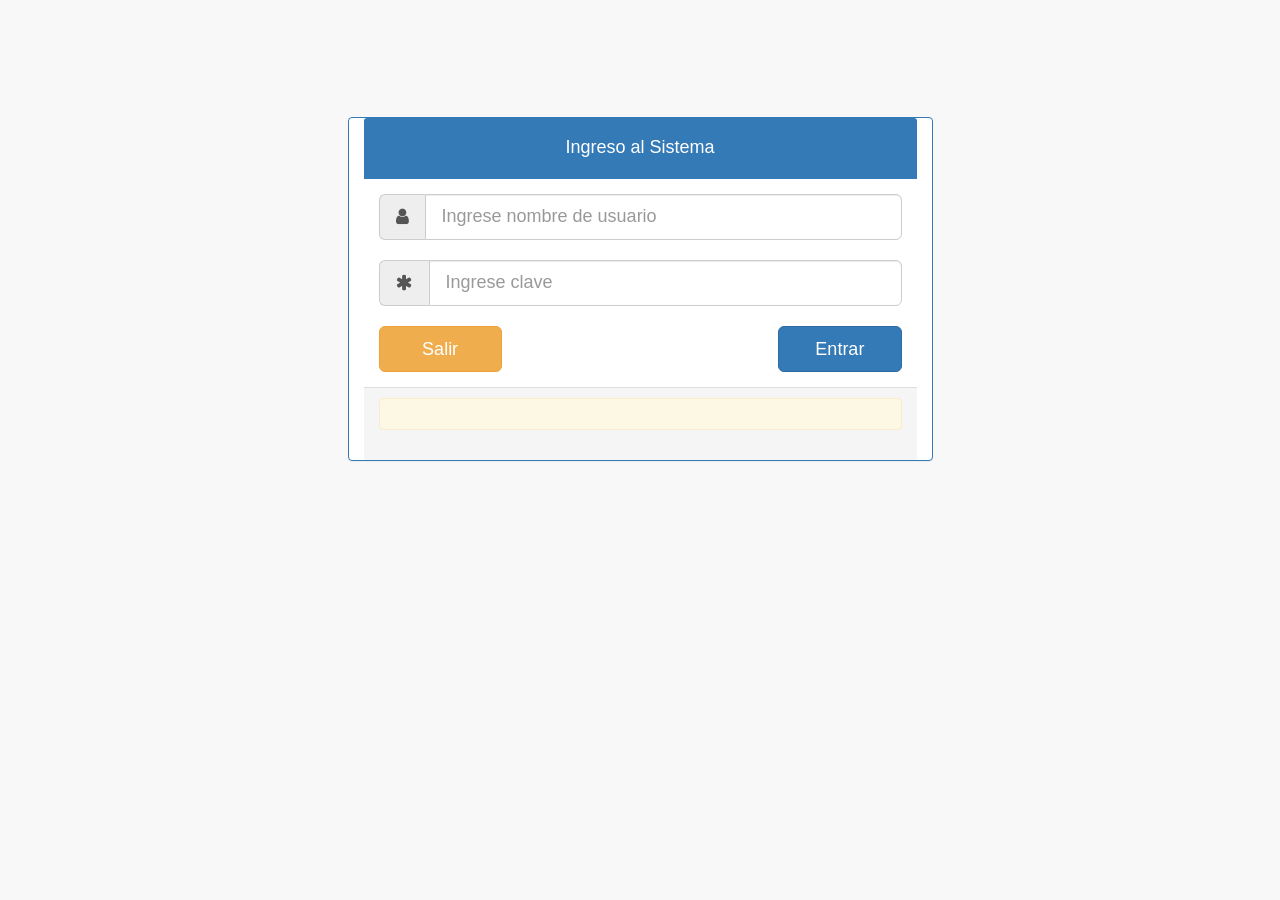
<file: login.html>
<!DOCTYPE html>
<html lang="es">
<head runat="server">
    <meta charset="UTF-8" />
    <meta http-equiv="X-UA-Compatible" content="IE=edge" />
    <meta name="viewport" content="width=device-width, initial-scale=1.0, maximum-scale=1.0, user-scalable=no" />
    <meta name="description" content="." />
    <meta name="keywords" content="HTML, CSS, JS, JavaScript, framework, metro, front-end, frontend, web development" />
    <meta name="author" content="Victor Coronado,Juan Morán" />
    <title>Ingreso</title>
    <!-- Bootstrap Core CSS -->
    <link href="Content/bootstrap.min.css" rel="stylesheet" />

    <!-- Custom Fonts -->
    <link href="Content/font-awesome.min.css" rel="stylesheet" type="text/css"/>

    <!-- metis menu -->
    <link href="Content/metisMenu.min.css" rel="stylesheet" type="text/css"/>

    <!-- sb admin -->
    <link href="Content/sb-admin-2.min.css" rel="stylesheet" type="text/css"/>

    <link href="Content/jquery.validate.bootstrap.css" rel="stylesheet" type="text/css"/>

    <link href="Content/site.css" rel="stylesheet" />


    <!-- HTML5 Shim and Respond.js IE8 support of HTML5 elements and media queries -->
    <!-- WARNING: Respond.js doesn't work if you view the page via file:// -->
    <!--[if lt IE 9]>
    <script src="https://oss.maxcdn.com/libs/html5shiv/3.7.0/html5shiv.js"></script>
    <script src="https://oss.maxcdn.com/libs/respond.js/1.4.2/respond.min.js"></script>
    <![endif]-->

    <!-- jQuery -->
    <script src="Scripts/jquery-1.11.3.min.js"></script>

    <!-- Bootstrap Core JavaScript -->
    <script src="Scripts/bootstrap.min.js"></script>

    <script src="Scripts/knockout-3.4.1.js"></script>

    <!-- metis menu -->
    <script src="Scripts/metisMenu.min.js"></script>

    <!-- sb admin -->
    <script src="Scripts/sb-admin-2.min.js"></script>

    <script src="Scripts/jquery.validate.min.js"></script>

    <script src="js/jquery.signalR-2.2.0.js"></script>
    <script src="http://signalr.cpas.cl/signalr/hubs"></script>
    <script src="app_script/signalrApp.js"></script>

    <script src="const.js"></script>

    <script src="app_script/LoginCpas.js"></script>


</head>
<body>
<div class="container" id="loading">
</div>
<div class="container" id="principal">
    <div class="row">
        <div class="col-md-3">&nbsp</div>
        <div class="panel panel-default panel-primary col-xs-12 col-md-6 panelLogin">
            <div class="panel-heading text-center"><h4>Ingreso al Sistema</h4></div>
            <div class="panel-body">

                <div class="row">

                    <div class="col-xs-12">
                        <div class="input-group input-group-lg">
                                <span class="input-group-addon" id="basic-addon1">
                                    <i class="fa fa-user"></i>
                                </span>
                            <input type="text" class="form-control" name="usuario" placeholder="Ingrese nombre de usuario" aria-describedby="basic-addon1" data-bind="value:usuario" />
                        </div>

                    </div>
                </div>
                <br />
                <div class="row">

                    <div class="col-xs-12">
                        <div class="input-group input-group-lg">
                                <span class="input-group-addon" id="basic-addonpass">
                                    <i class="fa fa-asterisk"></i>
                                </span>
                            <input type="password" class="form-control" name="passwrod" placeholder="Ingrese clave" aria-describedby="basic-addonpass" data-bind="value:password"/>
                        </div>
                    </div>

                </div>
                <br />
                <div class="row">
                    <div class="col-xs-6">
                        <button type="button" class="btn btn-warning btn-lg col-xs-12 col-md-6">
                            Salir
                        </button>
                    </div>
                    <div class="col-xs-6">
                        <button type="button" class="btn btn-primary btn-lg  col-xs-12 col-md-6 pull-right" data-bind="click: autentificar">
                            Entrar
                        </button>
                    </div>


                </div>


            </div>
            <div class="panel-footer">

                <div class="alert alert-warning" role="alert">
                    <span id="mensaje"></span>
                </div>
            </div>
        </div>


    </div>


</div>
</body>
</html>
</file>
<file: Content/site.css>
﻿/*
.inputfile + label {
    font-size: 1.25em;
    font-weight: 700;
    color: white;
    background-color: black;
    display: inline-block;
}

.inputfile:focus + label,
.inputfile + label:hover {
    background-color: red;
}
*/
/** The Magic **/
.btn-breadcrumb .btn:not(:last-child):after {
    content: " ";
    display: block;
    width: 0;
    height: 0;
    border-top: 17px solid transparent;
    border-bottom: 17px solid transparent;
    border-left: 10px solid white;
    position: absolute;
    top: 50%;
    margin-top: -17px;
    left: 100%;
    z-index: 3;
}
.btn-breadcrumb .btn:not(:last-child):before {
    content: " ";
    display: block;
    width: 0;
    height: 0;
    border-top: 17px solid transparent;
    border-bottom: 17px solid transparent;
    border-left: 10px solid rgb(173, 173, 173);
    position: absolute;
    top: 50%;
    margin-top: -17px;
    margin-left: 1px;
    left: 100%;
    z-index: 3;
}

/** The Spacing **/
.btn-breadcrumb .btn {
    padding:6px 12px 6px 24px;
}
.btn-breadcrumb .btn:first-child {
    padding:6px 6px 6px 10px;
}
.btn-breadcrumb .btn:last-child {
    padding:6px 18px 6px 24px;
}

/** Default button **/
.btn-breadcrumb .btn.btn-default:not(:last-child):after {
    border-left: 10px solid #fff;
}
.btn-breadcrumb .btn.btn-default:not(:last-child):before {
    border-left: 10px solid #ccc;
}
.btn-breadcrumb .btn.btn-default:hover:not(:last-child):after {
    border-left: 10px solid #ebebeb;
}
.btn-breadcrumb .btn.btn-default:hover:not(:last-child):before {
    border-left: 10px solid #adadad;
}

/** Primary button **/
.btn-breadcrumb .btn.btn-primary:not(:last-child):after {
    border-left: 10px solid #428bca;
}
.btn-breadcrumb .btn.btn-primary:not(:last-child):before {
    border-left: 10px solid #357ebd;
}
.btn-breadcrumb .btn.btn-primary:hover:not(:last-child):after {
    border-left: 10px solid #3276b1;
}
.btn-breadcrumb .btn.btn-primary:hover:not(:last-child):before {
    border-left: 10px solid #285e8e;
}

/** Success button **/
.btn-breadcrumb .btn.btn-success:not(:last-child):after {
    border-left: 10px solid #5cb85c;
}
.btn-breadcrumb .btn.btn-success:not(:last-child):before {
    border-left: 10px solid #4cae4c;
}
.btn-breadcrumb .btn.btn-success:hover:not(:last-child):after {
    border-left: 10px solid #47a447;
}
.btn-breadcrumb .btn.btn-success:hover:not(:last-child):before {
    border-left: 10px solid #398439;
}

/** Danger button **/
.btn-breadcrumb .btn.btn-danger:not(:last-child):after {
    border-left: 10px solid #d9534f;
}
.btn-breadcrumb .btn.btn-danger:not(:last-child):before {
    border-left: 10px solid #d43f3a;
}
.btn-breadcrumb .btn.btn-danger:hover:not(:last-child):after {
    border-left: 10px solid #d2322d;
}
.btn-breadcrumb .btn.btn-danger:hover:not(:last-child):before {
    border-left: 10px solid #ac2925;
}

/** Warning button **/
.btn-breadcrumb .btn.btn-warning:not(:last-child):after {
    border-left: 10px solid #f0ad4e;
}
.btn-breadcrumb .btn.btn-warning:not(:last-child):before {
    border-left: 10px solid #eea236;
}
.btn-breadcrumb .btn.btn-warning:hover:not(:last-child):after {
    border-left: 10px solid #ed9c28;
}
.btn-breadcrumb .btn.btn-warning:hover:not(:last-child):before {
    border-left: 10px solid #d58512;
}

/** Info button **/
.btn-breadcrumb .btn.btn-info:not(:last-child):after {
    border-left: 10px solid #5bc0de;
}
.btn-breadcrumb .btn.btn-info:not(:last-child):before {
    border-left: 10px solid #46b8da;
}
.btn-breadcrumb .btn.btn-info:hover:not(:last-child):after {
    border-left: 10px solid #39b3d7;
}
.btn-breadcrumb .btn.btn-info:hover:not(:last-child):before {
    border-left: 10px solid #269abc;
}
.active-bread{
    background-color: #e6e9ed;
}
.breadcrumb-arrow {
    height: 36px;
    padding: 0;
    line-height: 36px;
    list-style: none;
    background-color: #e6e9ed;
    margin-bottom: 0;
}
.breadcrumb-arrow li:first-child a {
    border-radius: 4px 0 0 4px;
    -webkit-border-radius: 4px 0 0 4px;
    -moz-border-radius: 4px 0 0 4px
}
.breadcrumb-arrow li, .breadcrumb-arrow li a, .breadcrumb-arrow li span {
    display: inline-block;
    vertical-align: top
}
.breadcrumb-arrow li:not(:first-child) {
    margin-left: -5px
}
.breadcrumb-arrow li+li:before {
    padding: 0;
    content: ""
}
.breadcrumb-arrow li span {
    padding: 0 10px
}
.breadcrumb-arrow li a, .breadcrumb-arrow li:not(:first-child) span {
    height: 36px;
    padding: 0 10px 0 25px;
    line-height: 36px
}
.breadcrumb-arrow li:first-child a {
    padding: 0 10px
}
.breadcrumb-arrow li a {
    position: relative;
    color: #fff;
    text-decoration: none;
    background-color: #3bafda;
    border: 1px solid #3bafda
}
.breadcrumb-arrow li:first-child a {
    padding-left: 10px
}
.breadcrumb-arrow li a:after, .breadcrumb-arrow li a:before {
    position: absolute;
    top: -1px;
    width: 0;
    height: 0;
    content: '';
    border-top: 18px solid transparent;
    border-bottom: 18px solid transparent
}
.breadcrumb-arrow li a:before {
    right: -10px;
    z-index: 3;
    border-left-color: #3bafda;
    border-left-style: solid;
    border-left-width: 11px
}
.breadcrumb-arrow li a:after {
    right: -11px;
    z-index: 2;
    border-left: 11px solid #2494be
}
.breadcrumb-arrow li a:focus, .breadcrumb-arrow li a:hover {
    background-color: #4fc1e9;
    border: 1px solid #4fc1e9
}
.breadcrumb-arrow li a:focus:before, .breadcrumb-arrow li a:hover:before {
    border-left-color: #4fc1e9
}
.breadcrumb-arrow li a:active {
    background-color: #2494be;
    border: 1px solid #2494be
}
.breadcrumb-arrow li a:active:after, .breadcrumb-arrow li a:active:before {
    border-left-color: #2494be
}
.breadcrumb-arrow li span {
    color: #434a54
}
.fg-brown    {color: brown;}
.fg-burlywood    {color: burlywood;}
.padding-left-10
{
    padding-left: 10px;
}


        .panelLogin{
            margin-top:10%;
        }
        .bodyFixed { padding-top: 100px; padding-bottom:70px;}
        .fontusuario {
            font-family: "Helvetica Neue",Helvetica,Arial,sans-serif;
            font-size: 1.5rem;
        }
        .cursorPointer{
            cursor:pointer;
        }
        /*.sweet-alert.sweetalert-xs { width: 320px; }*/
        .sweet-alert.sweetalert-xs { width: 60%; }

.border-formulario{
    /* border-bottom: brown; */
    border-bottom-color: burlywood;
    border-bottom-style: double;
}
.page-header {
    padding-bottom: 9px;
    margin: 0;
    margin-bottom: 5px;
    border-bottom: 1px solid #eee;
    background-color:#d9edf7;
    color: #31708f;
}
.padding-top-10
{
    padding-top: 10px;
}
.padding-top-30
{
    padding-top: 30px;
}

        hr.style1{
	border-top: 1px solid #8c8b8b;
}


hr.style2 {
	border-top: 3px double #8c8b8b;
}

hr.style3 {
	border-top: 1px dashed #8c8b8b;
}

hr.style4 {
	border-top: 1px dotted #8c8b8b;
}

hr.style5 {
	background-color: #fff;
	border-top: 2px dashed #8c8b8b;
}


hr.style6 {
	background-color: #fff;
	border-top: 2px dotted #8c8b8b;
}

hr.style7 {
	border-top: 1px solid #8c8b8b;
	border-bottom: 1px solid #fff;
}


hr.style8 {
	border-top: 1px solid #8c8b8b;
	border-bottom: 1px solid #fff;
}
hr.style8:after {
	content: '';
	display: block;
	margin-top: 2px;
	border-top: 1px solid #8c8b8b;
	border-bottom: 1px solid #fff;
}

hr.style9 {
	border-top: 1px dashed #8c8b8b;
	border-bottom: 1px dashed #fff;
}

hr.style10 {
	border-top: 1px dotted #8c8b8b;
	border-bottom: 1px dotted #fff;
}


hr.style11 {
	height: 6px;
	background: url(http://ibrahimjabbari.com/english/images/hr-11.png) repeat-x 0 0;
    border: 0;
}


hr.style12 {
	height: 6px;
	background: url(http://ibrahimjabbari.com/english/images/hr-12.png) repeat-x 0 0;
    border: 0;
}

hr.style13 {
	height: 10px;
	border: 0;
	box-shadow: 0 10px 10px -10px #8c8b8b inset;
}


hr.style14 { 
  border: 0; 
  height: 1px; 
  background-image: -webkit-linear-gradient(left, #f0f0f0, #8c8b8b, #f0f0f0);
  background-image: -moz-linear-gradient(left, #f0f0f0, #8c8b8b, #f0f0f0);
  background-image: -ms-linear-gradient(left, #f0f0f0, #8c8b8b, #f0f0f0);
  background-image: -o-linear-gradient(left, #f0f0f0, #8c8b8b, #f0f0f0); 
}


hr.style15 {
	border-top: 4px double #8c8b8b;
	text-align: center;
}
hr.style15:after {
	content: '\002665';
	display: inline-block;
	position: relative;
	top: -15px;
	padding: 0 10px;
	background: #f0f0f0;
	color: #8c8b8b;
	font-size: 18px;
}

hr.style16 { 
  border-top: 1px dashed #8c8b8b; 
} 
hr.style16:after { 
  content: '\002702'; 
  display: inline-block; 
  position: relative; 
  top: -12px; 
  left: 40px; 
  padding: 0 3px; 
  background: #f0f0f0; 
  color: #8c8b8b; 
  font-size: 18px; 
}

/*
hr.style17 {
	border-top: 1px solid #8c8b8b;
	text-align: center;
}
hr.style17:after {
	content: '§';
	display: inline-block;
	position: relative;
	top: -14px;
	padding: 0 10px;
	background: #f0f0f0;
	color: #8c8b8b;
	font-size: 18px;
	-webkit-transform: rotate(60deg);
	-moz-transform: rotate(60deg);
	transform: rotate(60deg);
}

*/
.panel-secondary {
    border-color: cadetblue;
}
        .panel-secondary>.panel-heading {
            color: #fff;
            background-color: cadetblue;
            border-color: cadetblue;
        }

hr.style17{
    border: 0; height: 0; box-shadow: 0 1px 5px 1px cadetblue;
}
.panel-footer {
     padding: 10px 15px;
     background-color: #f5f5f5;
     /* border-top: 1px solid #ddd; */
     border-bottom-right-radius: 3px;
     border-bottom-left-radius: 3px;
 }
hr.style18 { 
  height: 30px; 
  border-style: solid; 
  border-color: #8c8b8b; 
  border-width: 1px 0 0 0; 
  border-radius: 20px; 
} 
hr.style18:before { 
  display: block; 
  content: ""; 
  height: 30px; 
  margin-top: -31px; 
  border-style: solid; 
  border-color: #8c8b8b; 
  border-width: 0 0 1px 0; 
  border-radius: 20px; 
}
.slideSuperior{
    margin-top: 90px;
}
div.dataTables_filter input {
    /*width: 12em;*/
    margin-left: 0.5em;
}
#tablaArchivos_filter label{ visibility: hidden}
#loading {
    position:absolute;
    width:100%;
    height:100%;
    background:#fff url(../images/loading.gif) no-repeat center;
}
.scheduler-base-hd {
    position: relative;
    padding: 5px 0;
    background: darkturquoise;
}
.scheduler-view-agenda-container {
    color: #6a6a6a;
    font-size: 1.1em;
        background: antiquewhite;
}

.bg-default-enc {
    background-image: -webkit-linear-gradient(top, #1d79b2 0%, #28bfae 100%);
    background-image: -o-linear-gradient(top, #1d79b2 0%, #28bfae 100%);
    background-image: linear-gradient(to bottom, #1d79b2 0%, #28bfae 100%);
    background-repeat: repeat-x;
    filter: progid:DXImageTransform.Microsoft.gradient(startColorstr='#FF1D79B2', endColorstr='#FF28BFAE', GradientType=0);
    background-color: #28bfae;
}
.fg-white{
    color: white;
}
.active{
    background-color: darkseagreen;
}

@media only screen and (min-width: 40.0625em) {
    .sweet-alert.sweetalert-xs { width: 500px; }
    }
    /*.bodyFixed { padding-top: 100px; }*/
</file>
<file: Content/metisMenu.min.css>
/*
 * metismenu - v2.4.0
 * A jQuery menu plugin
 * https://github.com/onokumus/metisMenu#readme
 *
 * Made by Osman Nuri Okumuş <onokumus@gmail.com> (https://github.com/onokumus)
 * Under MIT License
 */

.metismenu .arrow{float:right;line-height:1.42857}[dir=rtl] .metismenu .arrow{float:left}.metismenu .glyphicon.arrow:before{content:"\e079"}.metismenu .active>a>.glyphicon.arrow:before{content:"\e114"}.metismenu .fa.arrow:before{content:"\f104"}.metismenu .active>a>.fa.arrow:before{content:"\f107"}.metismenu .ion.arrow:before{content:"\f3d2"}.metismenu .active>a>.ion.arrow:before{content:"\f3d0"}.metismenu .plus-times{float:right}[dir=rtl] .metismenu .plus-times{float:left}.metismenu .fa.plus-times:before{content:"\f067"}.metismenu .active>a>.fa.plus-times{-webkit-transform:rotate(45deg);-ms-transform:rotate(45deg);-o-transform:rotate(45deg);transform:rotate(45deg)}.metismenu .plus-minus{float:right}[dir=rtl] .metismenu .plus-minus{float:left}.metismenu .fa.plus-minus:before{content:"\f067"}.metismenu .active>a>.fa.plus-minus:before{content:"\f068"}.metismenu .collapse{display:none}.metismenu .collapse.in{display:block}.metismenu .collapsing{position:relative;height:0;overflow:hidden;-webkit-transition-timing-function:ease;-o-transition-timing-function:ease;transition-timing-function:ease;-webkit-transition-duration:.35s;-o-transition-duration:.35s;transition-duration:.35s;-webkit-transition-property:height,visibility;-o-transition-property:height,visibility;transition-property:height,visibility}
</file>
<file: Content/sb-admin-2.min.css>
/*!
 * Start Bootstrap - SB Admin 2 v3.3.7+1 (http://startbootstrap.com/template-overviews/sb-admin-2)
 * Copyright 2013-2016 Start Bootstrap
 * Licensed under MIT (https://github.com/BlackrockDigital/startbootstrap/blob/gh-pages/LICENSE)
 */.chat,.timeline{list-style:none}body{background-color:#f8f8f8}#wrapper{width:100%}#page-wrapper{padding:0 15px;min-height:568px;background-color:#fff}@media (min-width:768px){#page-wrapper{position:inherit;margin:0 0 0 250px;padding:0 30px;border-left:1px solid #e7e7e7}}.navbar-top-links{margin-right:0}.navbar-top-links li{display:inline-block}.flot-chart,.navbar-top-links .dropdown-menu li{display:block}.navbar-top-links li:last-child{margin-right:15px}.navbar-top-links li a{padding:15px;min-height:50px}.navbar-top-links .dropdown-menu li:last-child{margin-right:0}.navbar-top-links .dropdown-menu li a{padding:3px 20px;min-height:0}.navbar-top-links .dropdown-menu li a div{white-space:normal}.navbar-top-links .dropdown-alerts,.navbar-top-links .dropdown-messages,.navbar-top-links .dropdown-tasks{width:310px;min-width:0}.navbar-top-links .dropdown-messages{margin-left:5px}.navbar-top-links .dropdown-tasks{margin-left:-59px}.navbar-top-links .dropdown-alerts{margin-left:-123px}.navbar-top-links .dropdown-user{right:0;left:auto}.sidebar .sidebar-nav.navbar-collapse{padding-left:0;padding-right:0}.sidebar .sidebar-search{padding:15px}.sidebar ul li{border-bottom:1px solid #e7e7e7}.sidebar ul li a.active{background-color:#eee}.sidebar .arrow{float:right}.sidebar .fa.arrow:before{content:"\f104"}.sidebar .active>a>.fa.arrow:before{content:"\f107"}.sidebar .nav-second-level li,.sidebar .nav-third-level li{border-bottom:none!important}.sidebar .nav-second-level li a{padding-left:37px}.sidebar .nav-third-level li a{padding-left:52px}@media (min-width:768px){.sidebar{z-index:1;position:absolute;width:250px;margin-top:51px}.navbar-top-links .dropdown-alerts,.navbar-top-links .dropdown-messages,.navbar-top-links .dropdown-tasks{margin-left:auto}}.btn-outline{color:inherit;background-color:transparent;transition:all .5s}.btn-primary.btn-outline{color:#428bca}.btn-success.btn-outline{color:#5cb85c}.btn-info.btn-outline{color:#5bc0de}.btn-warning.btn-outline{color:#f0ad4e}.btn-danger.btn-outline{color:#d9534f}.btn-danger.btn-outline:hover,.btn-info.btn-outline:hover,.btn-primary.btn-outline:hover,.btn-success.btn-outline:hover,.btn-warning.btn-outline:hover{color:#fff}.chat{margin:0;padding:0}.chat li{margin-bottom:10px;padding-bottom:5px;border-bottom:1px dotted #999}.chat li.left .chat-body{margin-left:60px}.chat li.right .chat-body{margin-right:60px}.chat li .chat-body p{margin:0}.chat .glyphicon,.panel .slidedown .glyphicon{margin-right:5px}.chat-panel .panel-body{height:350px;overflow-y:scroll}.login-panel{margin-top:25%}.flot-chart{height:400px}.flot-chart-content{width:100%;height:100%}table.dataTable thead .sorting,table.dataTable thead .sorting_asc,table.dataTable thead .sorting_asc_disabled,table.dataTable thead .sorting_desc,table.dataTable thead .sorting_desc_disabled{background:0 0}table.dataTable thead .sorting_asc:after{content:"\f0de";float:right;font-family:fontawesome}table.dataTable thead .sorting_desc:after{content:"\f0dd";float:right;font-family:fontawesome}table.dataTable thead .sorting:after{content:"\f0dc";float:right;font-family:fontawesome;color:rgba(50,50,50,.5)}.btn-circle{width:30px;height:30px;padding:6px 0;border-radius:15px;text-align:center;font-size:12px;line-height:1.428571429}.btn-circle.btn-lg{width:50px;height:50px;padding:10px 16px;border-radius:25px;font-size:18px;line-height:1.33}.btn-circle.btn-xl{width:70px;height:70px;padding:10px 16px;border-radius:35px;font-size:24px;line-height:1.33}.show-grid [class^=col-]{padding-top:10px;padding-bottom:10px;border:1px solid #ddd;background-color:#eee!important}.show-grid{margin:15px 0}.huge{font-size:40px}.panel-green{border-color:#5cb85c}.panel-green>.panel-heading{border-color:#5cb85c;color:#fff;background-color:#5cb85c}.panel-green>a{color:#5cb85c}.panel-green>a:hover{color:#3d8b3d}.panel-red{border-color:#d9534f}.panel-red>.panel-heading{border-color:#d9534f;color:#fff;background-color:#d9534f}.panel-red>a{color:#d9534f}.panel-red>a:hover{color:#b52b27}.panel-yellow{border-color:#f0ad4e}.panel-yellow>.panel-heading{border-color:#f0ad4e;color:#fff;background-color:#f0ad4e}.panel-yellow>a{color:#f0ad4e}.panel-yellow>a:hover{color:#df8a13}.timeline{position:relative;padding:20px 0}.timeline:before{content:" ";position:absolute;top:0;bottom:0;left:50%;width:3px;margin-left:-1.5px;background-color:#eee}.timeline>li{position:relative;margin-bottom:20px}.timeline>li:after,.timeline>li:before{content:" ";display:table}.timeline>li:after{clear:both}.timeline>li>.timeline-panel{float:left;position:relative;width:46%;padding:20px;border:1px solid #d4d4d4;border-radius:2px;-webkit-box-shadow:0 1px 6px rgba(0,0,0,.175);box-shadow:0 1px 6px rgba(0,0,0,.175)}.timeline>li>.timeline-panel:before{content:" ";display:inline-block;position:absolute;top:26px;right:-15px;border-top:15px solid transparent;border-right:0 solid #ccc;border-bottom:15px solid transparent;border-left:15px solid #ccc}.timeline>li>.timeline-panel:after{content:" ";display:inline-block;position:absolute;top:27px;right:-14px;border-top:14px solid transparent;border-right:0 solid #fff;border-bottom:14px solid transparent;border-left:14px solid #fff}.timeline>li>.timeline-badge{z-index:100;position:absolute;top:16px;left:50%;width:50px;height:50px;margin-left:-25px;border-radius:50%;text-align:center;font-size:1.4em;line-height:50px;color:#fff;background-color:#999}.timeline>li.timeline-inverted>.timeline-panel{float:right}.timeline>li.timeline-inverted>.timeline-panel:before{right:auto;left:-15px;border-right-width:15px;border-left-width:0}.timeline>li.timeline-inverted>.timeline-panel:after{right:auto;left:-14px;border-right-width:14px;border-left-width:0}.timeline-badge.primary{background-color:#2e6da4!important}.timeline-badge.success{background-color:#3f903f!important}.timeline-badge.warning{background-color:#f0ad4e!important}.timeline-badge.danger{background-color:#d9534f!important}.timeline-badge.info{background-color:#5bc0de!important}.timeline-title{margin-top:0;color:inherit}.timeline-body>p,.timeline-body>ul{margin-bottom:0}.timeline-body>p+p{margin-top:5px}@media (max-width:767px){ul.timeline:before{left:40px}ul.timeline>li>.timeline-panel{width:calc(10%);width:-moz-calc(10%);width:-webkit-calc(10%);float:right}ul.timeline>li>.timeline-badge{top:16px;left:15px;margin-left:0}ul.timeline>li>.timeline-panel:before{right:auto;left:-15px;border-right-width:15px;border-left-width:0}ul.timeline>li>.timeline-panel:after{right:auto;left:-14px;border-right-width:14px;border-left-width:0}}
</file>
